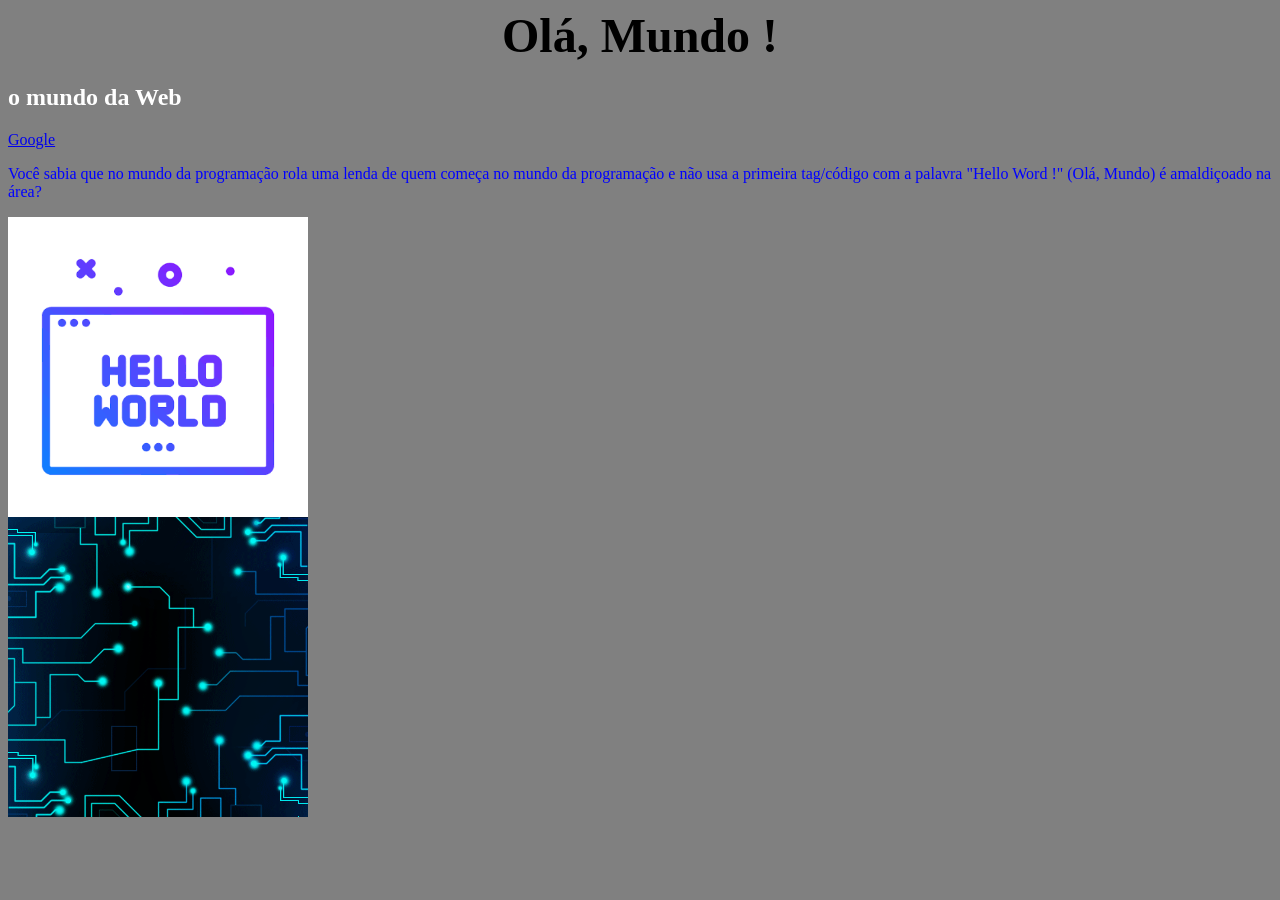
<file: WEB/projeto01/index.html>
<html lang="pt-br">

<head>
<title> Meu primeiro site </title>
</head>

<body bgcolor="gray">

<h1 align="center"> <font size="30">Olá, Mundo !</font> <h1>

<h2> <font color="white">o mundo da Web</font> </h2>

<a href="https://www.google.com.br" target="_blank"> Google </a>
<br>

<font color="blue"> <p>Você sabia que no mundo da programação rola uma lenda de quem começa no mundo da programação e não usa a primeira tag/código com a palavra "Hello Word !" (Olá, Mundo) é amaldiçoado na área?</p>  </font>

<img src="olamundo.png" width="300px" title="imagem do google">
<br>
<img src="tec.gif"  width="300px" title="gif do google">



</body>

</html>
</file>
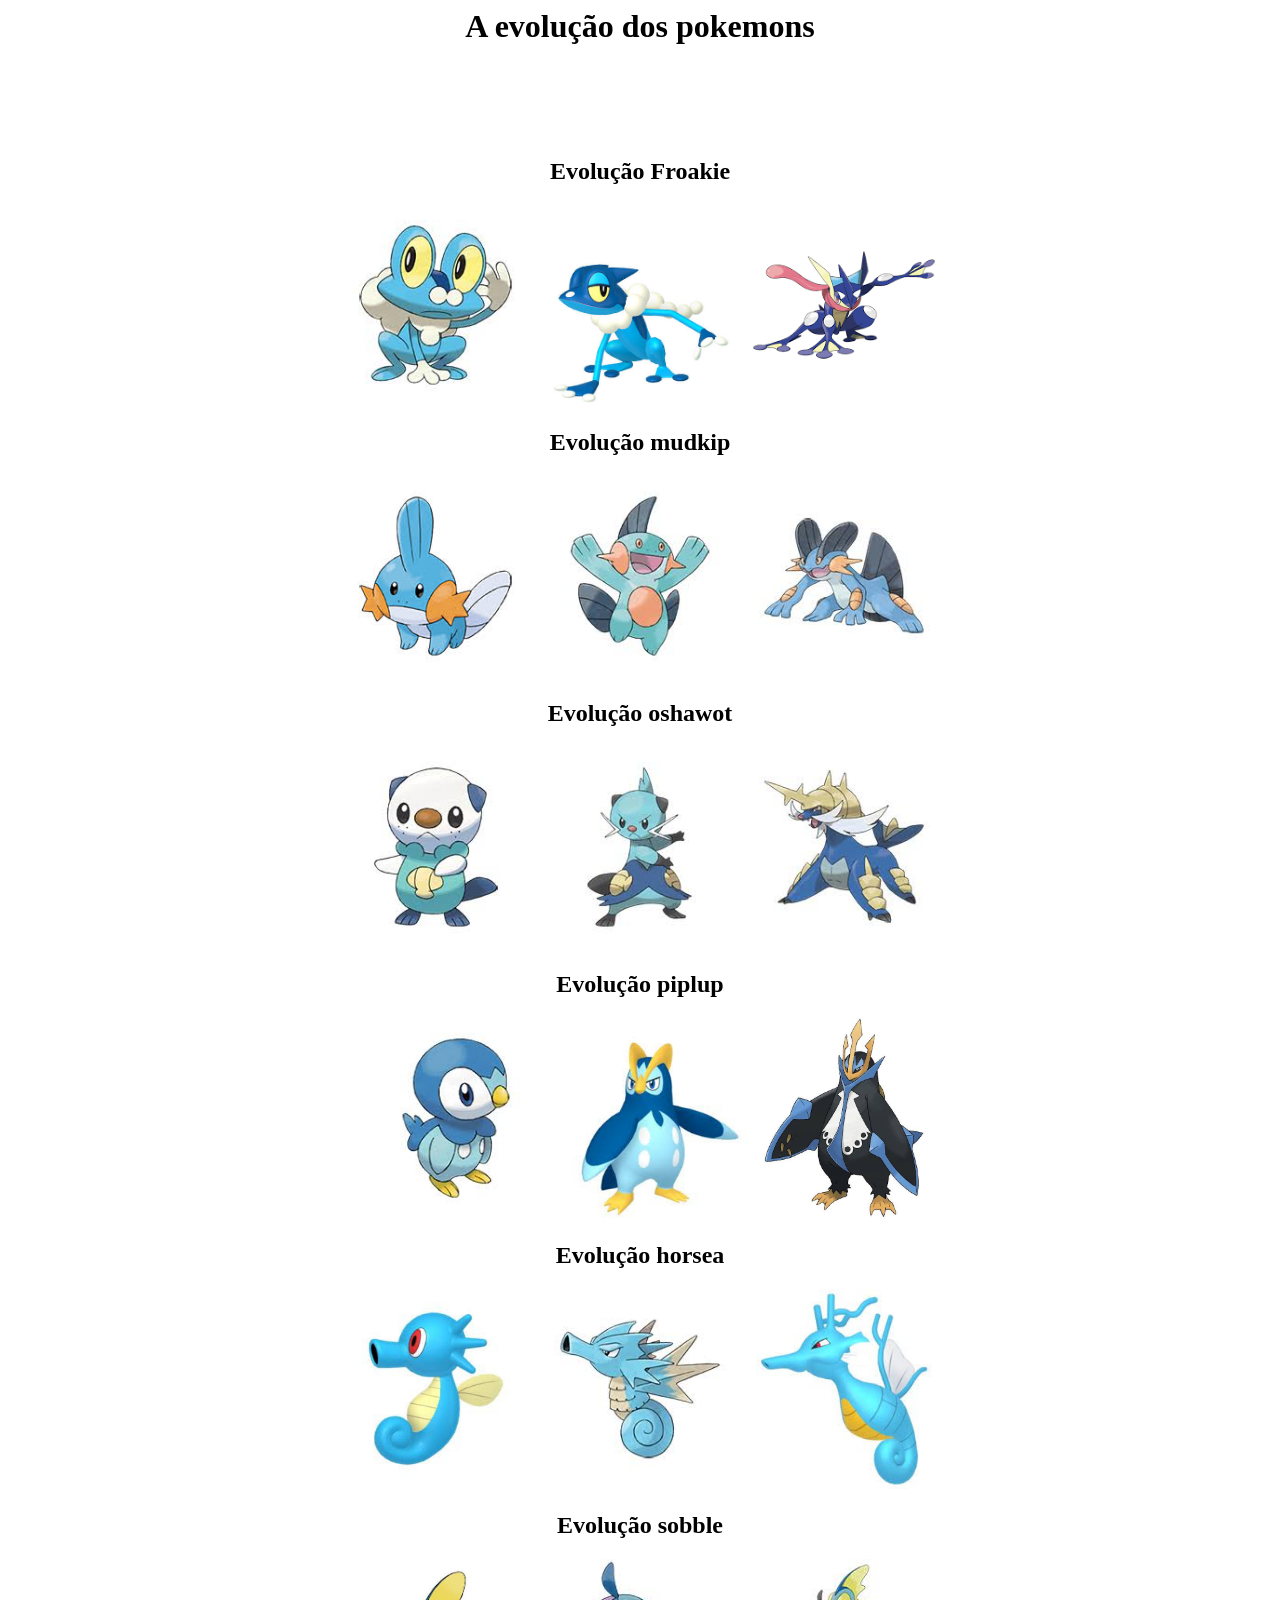
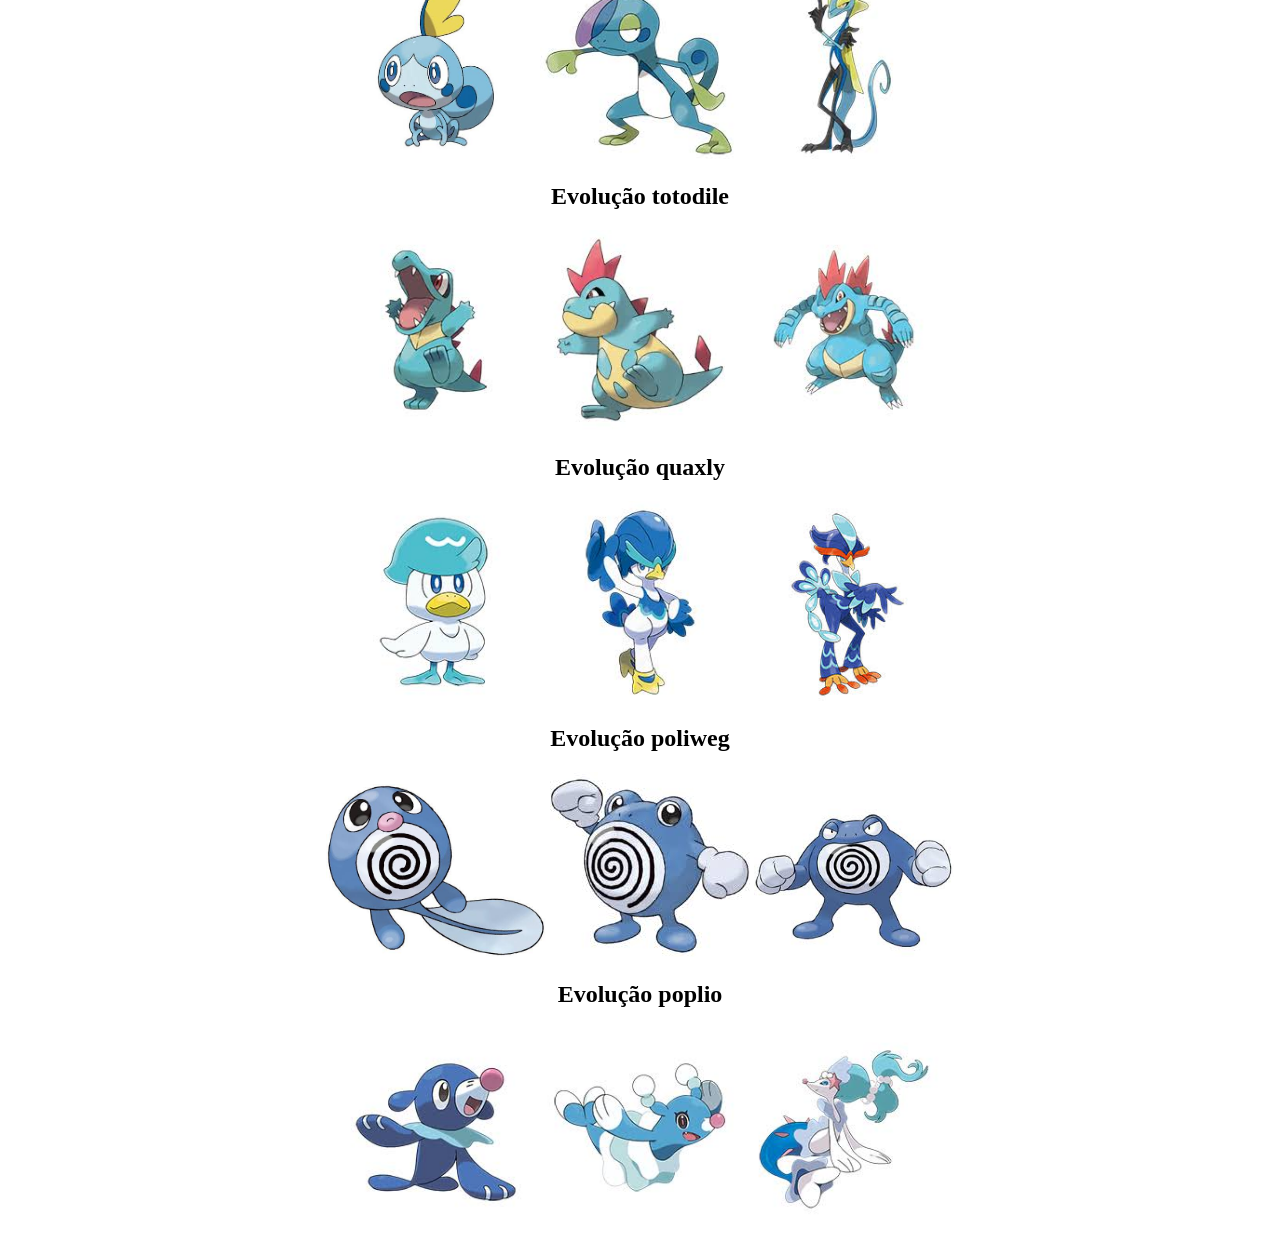
<file: WEB/projeto02/index.html>
<html lang="pt-br">

<head>
<title>Evolução dos pokemons</title>
</head>

<body bgcolor="white">


<h1 align="center"> A evolução dos pokemons </h1>

<br><br><br><br>

<h2 align="center"> Evolução Froakie </h2>
<center>
<img src="froakie.jpeg" title="Froakie" width="200px">

<img src="frogadier.jpeg" title="fogadier" width="200px">

<img src="greninja.png" title="greninja" width="200px">
</center>

<h2 align="center"> Evolução mudkip </h2>
<center>
<img src="mudkip.jpeg" title="Mudkip" width="200px">

<img src="marshtomb.jpeg" title="Marshtomb" width="200px">

<img src="swampert.jpeg" title="Swampert" width="200px">

</center>

<h2 align="center"> Evolução oshawot </h2>
<center>
<img src="oshawot.jpeg" title="Oshawot" width="200px">

<img src="dewott.jpeg" title="Dewott" width="200px">

<img src="samurott.jpeg" title="Samurott" width="200px">

</center>

<h2 align="center"> Evolução piplup </h2>
<center>
<img src="piplup.jpeg" title="Piplup" width="200px">

<img src="prinplup.jpeg" title="Prinplup" width="200px">

<img src="empoleon.jpeg" title="Empoleon" width="160px">

</center>

<h2 align="center"> Evolução horsea </h2>
<center>
<img src="horsea.jpeg" title="Horsea" width="200px">

<img src="seadra.jpeg" title="Seadra" width="200px">

<img src="kingdra.jpeg" title="Kingdra" width="200px">

</center>

<h2 align="center"> Evolução sobble </h2>
<center>
<img src="sobble.jpeg" title="Sobble" width="200px">

<img src="drizzile.jpeg" title="Drizzile" width="200px">

<img src="inteleon.jpeg" title="Inteleon" width="200px">

</center>

<h2 align="center"> Evolução totodile </h2>
<center>
<img src="totodile.jpeg" title="Totodile" width="200px">

<img src="croconaw.jpeg" title="Croconaw" width="200px">

<img src="feraligatr.jpeg" title="Feraligatr" width="200px">

</center>


<h2 align="center"> Evolução quaxly </h2>
<center>
<img src="quaxly.jpeg" title="Quaxly" width="200px">

<img src="quazwell.jpeg" title="Quazwell" width="200px">

<img src="quaquaval.jpeg" title="Quaquaval" width="200px">

</center>


<h2 align="center"> Evolução poliweg </h2>
<center>
<img src="poliweg.jpeg" title="Poliweg" width="220px">

<img src="poliwhirl.jpeg" title="Poliwhirl" width="200px">

<img src="poliwrath.jpeg" title="Poliwrath" width="200px">

</center>

<h2 align="center"> Evolução poplio </h2>
<center>
<img src="poplio.jpeg" title="Poplio" width="200px">

<img src="brionne.jpeg" title="Brionne" width="200px">

<img src="primarina.jpeg" title="Primarina" width="200px">

</center>


</body>
</html>
</file>
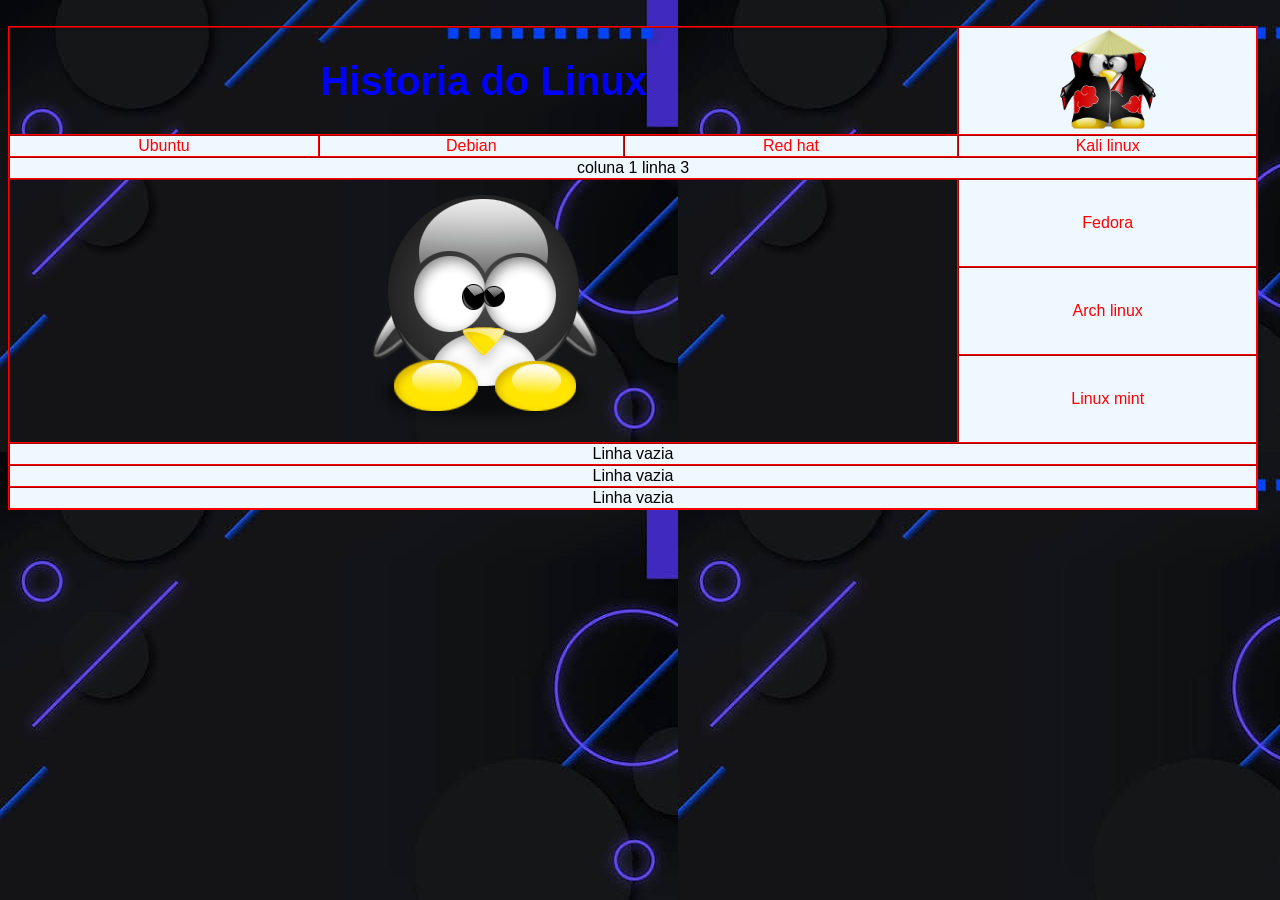
<file: WEB/projeto03/index.html>
<!DOCTYPE html>
<html lang="pt-br">
<head>
    <meta charset="UTF-8">
    <meta name="viewport" content="width=device-width, initial-scale=1.0">
    <title>Tabela</title>
    <meta name="description" content="Site de Tabela">
    <meta name="robots" content="index, follow">
    <meta property="og:title" content="Tabela">
    <meta property="og:type" content="website">
    <meta property="og:description" content="Um site de tabela">
    <meta name="author" content="Samuel Atejnhart">
    <link rel="stylesheet" href="color.css">
    <meta name="keywords" content="Tabela, preços, comparação, dados">
    <style>
        table {
            border: 1px red solid; border-spacing: 0px;
            width: 625%;
            text-align: center;
            h1 {font-size: 30pt; font-family: sans-serif; color: blue;
            }
        }
        p {
            font-size: 20pt; font-family: sans-serif;
        }
    
        a {
            text-decoration: none; color: red;
        }
        
        body { background-image: url("imagens/imagemDefundo.jpeg"); width: 200px; height: 100px;
        }

.hollow {
    background-color: aliceblue;
}
    </style>
</head>
<body>
<img src="imagens/coco.jpeg" alt="imagem" width="0px">
<!--Não faço a menor ideia do porque mas sem essa imagem a pagina para de funcionar então NÃO apague essa budega-->

<table border="1">
<tr> <td colspan="3" id="menu"> <h1 align="center"> Historia do Linux </h1> </td> <td class="hollow"> <img src="imagens/linuxAkatsuk.png" alt="imagem" title="Linux mais dripado dos animes" width="100px"> </td></tr>
<tr class="hollow"> 
    <td> <a href="https://ubuntu.com/" target="_blank">Ubuntu</a> </td> 
    <td> <a href="https://www.debian.org" target="_blank">Debian</a> </td> 
    <td> <a href="https://www.redhat.com/pt-br" target="_blank">Red hat</a> </td> 
    <td> <a href="https://www.kali.org" target="_blank">Kali linux</a> </td>
</tr>

<tr> <td colspan="4" align="center" class="hollow"> coluna 1 linha 3 </td> </tr>
<tr> <td colspan="3" rowspan="4"> <img src="imagens/linuxCabeçudo.png" alt="imagem" title="HaHahahahahahaha muito fey"> </td> </tr>
<tr>  <td class="hollow"> <a href="https://fedoraproject.org" target="_blank">Fedora</a> </td> </tr>
<tr>  <td class="hollow"> <a href="https://archlinux.org/" target="_blank">Arch linux</a> </td> </tr>
<tr>  <td class="hollow"> <a href="https://linuxmint.com/" target="_blank">Linux mint</a> </td> </tr>
<tr> <td colspan="4" align="center" class="hollow"> Linha vazia </td> </tr>
<tr> <td colspan="4" align="center" class="hollow"> Linha vazia </td> </tr>
<tr> <td colspan="4" align="center" class="hollow"> Linha vazia </td> </tr>


</table>













</body>
</html>
</file>
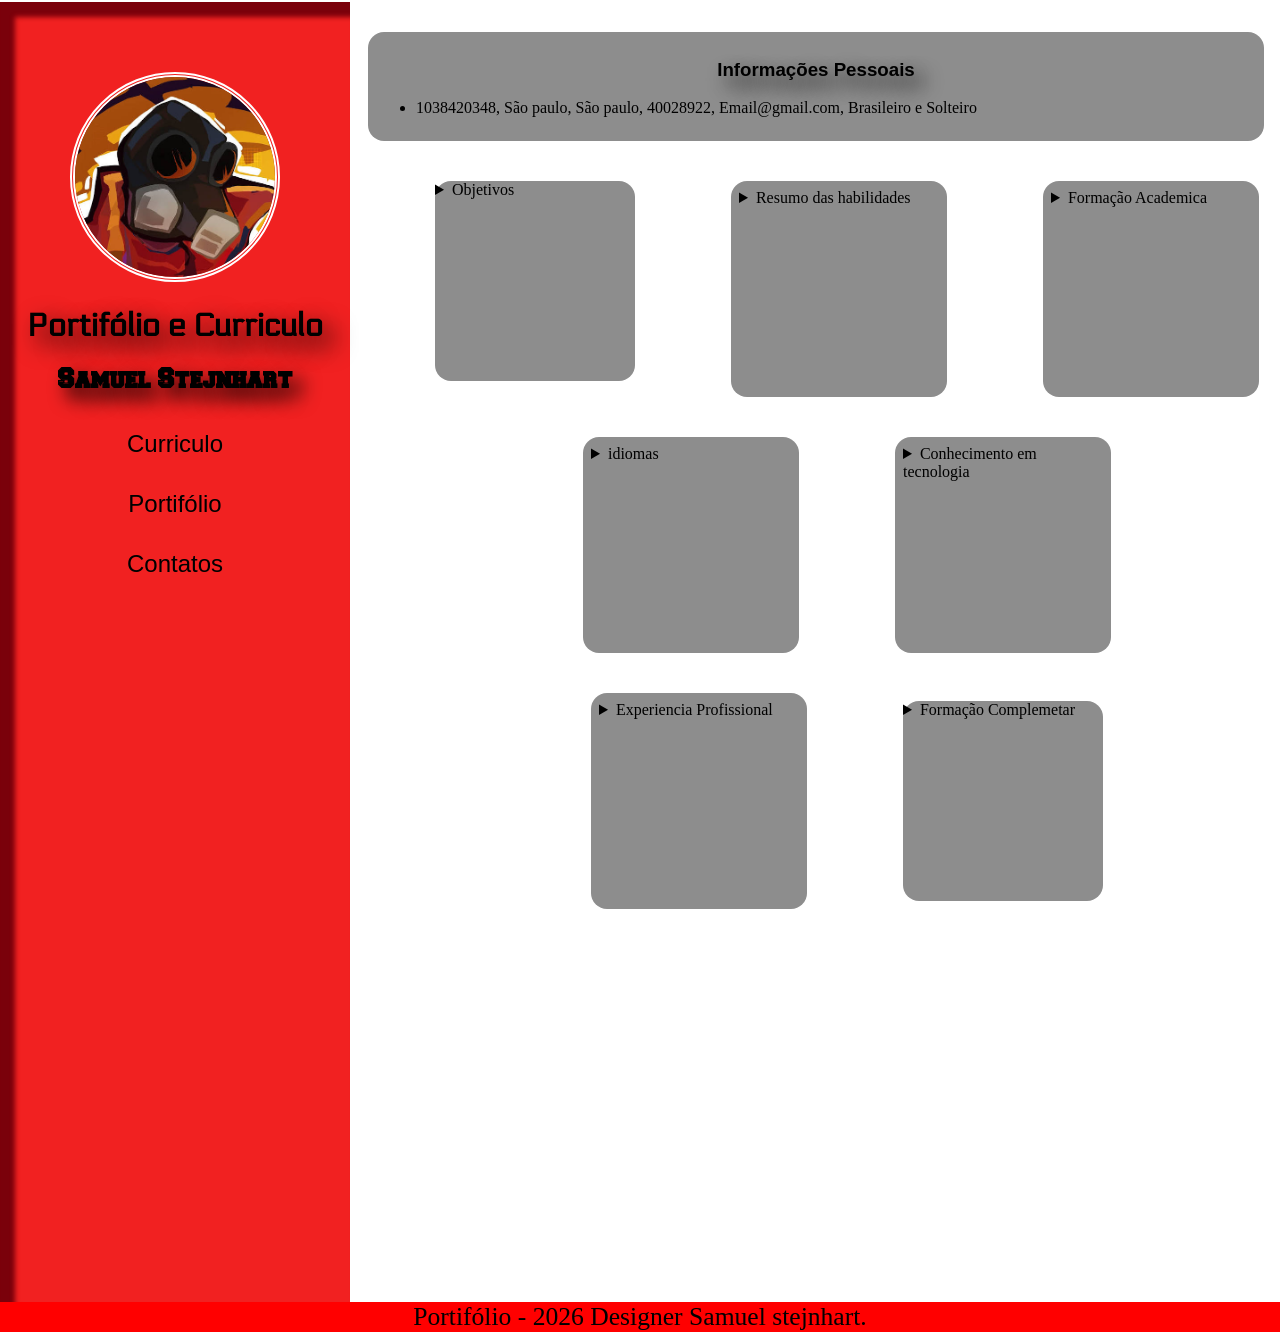
<file: WEB/projeto04/index.html>
<!DOCTYPE html>
<html lang="pt-br">

<head>
    <meta charset="UTF-8">
    <meta name="viewport" content="width=device-width, initial-scale=1.0">
    <meta name="author" content="Samuel stejnhart">
    <meta name="robots" content="index, follow">
    <meta property="og:title" content="Curriculo">
    <meta property="og:type" content="website">
    <link rel="shortcut icon" href="img/home_icon.png.png" type="image/x-icon">
    <link rel="stylesheet" href="style.css">
    <title> Curriculo </title>
    <link rel="preconnect" href="https://fonts.googleapis.com">
    <link rel="preconnect" href="https://fonts.gstatic.com" crossorigin>
    <link href="https://fonts.googleapis.com/css2?family=Electrolize&display=swap" rel="stylesheet">


    <!--Não esquecer de usar a tag class="nome" = .nome { }-->
    <!--E não esquecer a id="nome" #nome { }-->
    <!--border-radius: 20px;-->
    <!--  background-image: url(img/fogo.gif)  -->
</head>



<body>



    <header id="menu">

        <img src="img/logo.jpg" width="200px" class="logo" title="Logo">

        <h1> Portifólio e Curriculo </h1>

        <h2> Samuel Stejnhart </h2>
        <nav>
            <a class="links1" href="index.html">Curriculo</a>
            <a class="links1" href="portifolio.html">Portifólio</a>
            <a class="links1" href="contatos.html">Contatos</a>
        </nav>

    </header>

    <main>

        <div class="info01">
            <h3> Informações Pessoais </h3>
            <ul>
                <li> 1038420348, São paulo, São paulo, 40028922, Email@gmail.com, Brasileiro e Solteiro</li>
            </ul>
        </div>
        <div class="box">
            <div class="info02">
                <details>
                    <summary> Objetivos </summary>
                    <ul>
                        <li> Melhorar minhas habilidades</li>
                        <li> Expandir meus conhecimentos</li>
                        <li> Abrir portas para novas oportunidades</li>
                    </ul>
                </details>
            </div>

            <div class="info03">
                <details>
                    <summary> Resumo das habilidades </summary>


                    <ul>
                        <li> VScode basico/médio </li>
                        <li> Conhecimento básico em IA </li>
                        <li> Uma fácil adaptabilidade</li>
                        <li> Naturalmente prefiro observar antes de fazer/falar algo </li>
                        <li> Curiosidade e facilidade em aprender coisas novas </li>

                    </ul>
                </details>

            </div>

            <div class="info04">
                <details>
                    <summary> Formação Academica </summary>
                    <ul>
                        <li> 2° do ensino medio</li>
                    </ul>
                </details>
            </div>



            <div class="info05">
                <details>
                    <summary> idiomas </summary>
                    <ul>
                        <li> Estudando inglês</li>
                        <li> Estudando espanhol</li>
                    </ul>
                </details>
            </div>

            <div class="info06">
                <details>
                    <summary> Conhecimento em tecnologia </summary>
                    <ul>
                        <li> (Unibes - 2026), web design - Front-end (HTML, CSS3 e JavaScript) - 400h</li>
                        <li> (Unibes - 2026), informatica - Exel, Word e Power-point - 400h</li>
                        <li> Atualizar software windows 7 para o 10 home e emterprise</li>
                    </ul>
                </details>
            </div>

            <div class="info07">
                <details>
                    <summary> Experiencia Profissional </summary>
                    <ul>
                        <li> Editor de video e imagem com habilidades auto-consideradas basicas/medianas</li>
                    </ul>
                </details>
            </div>


            <div class="info08">
                <details>
                    <summary> Formação Complemetar </summary>
                    <ul>
                        <li> (Unibes 2026), Rotinas de excritorio - soft-skills (trabalho em equipe, como se comportar,
                            apresentação
                            pessoal,
                            a agir e trabalhar com excelência) - 400h </li>
                    </ul>
                </details>
            </div>
        </div>
    </main>

    <div class="mapa">
        <iframe
            src="https://www.google.com/maps/embed?pb=!1m18!1m12!1m3!1d3658.207310755317!2d-46.62621672548907!3d-23.52504496025743!2m3!1f0!2f0!3f0!3m2!1i1024!2i768!4f13.1!3m3!1m2!1s0x94ce58f2ca97ce63%3A0x6fc7db84c41b3c51!2sCCA%20UNIBES!5e0!3m2!1spt-BR!2sbr!4v1792429571834!5m2!1spt-BR!2sbr"
            width="400" height="300" style="border:0;" allowfullscreen="" loading="lazy"
            referrerpolicy="strict-origin-when-cross-origin"></iframe>
    </div>


    <footer>
        Portifólio - 2026 Designer Samuel stejnhart.
    </footer>


























</body>

</html>
</file>
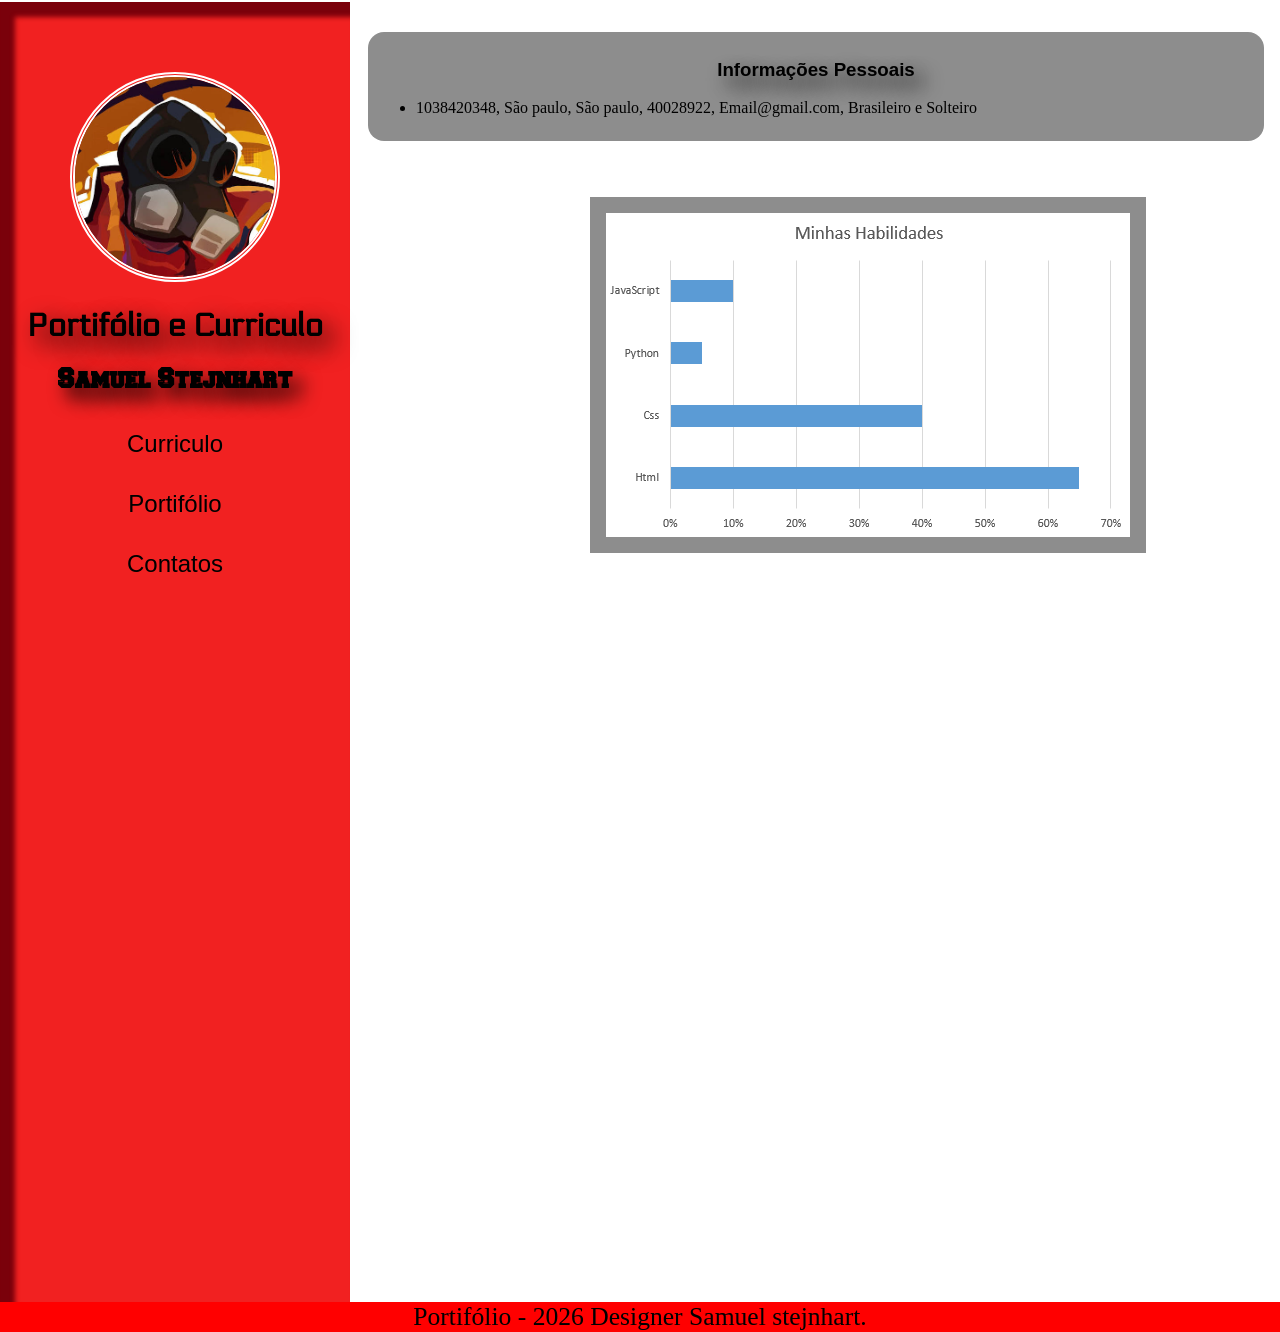
<file: WEB/projeto04/portifolio.html>
<!DOCTYPE html>
<html lang="pt-br">

<head>
    <meta charset="UTF-8">
    <meta name="viewport" content="width=device-width, initial-scale=1.0">
    <meta name="author" content="Samuel stejnhart">
    <meta name="robots" content="index, follow">
    <meta property="og:title" content="Curriculo">
    <meta property="og:type" content="website">
    <link rel="shortcut icon" href="img/home_icon.png.png" type="image/x-icon">
    <link rel="stylesheet" href="style2.css">
    <title> Curriculo </title>
    <link rel="preconnect" href="https://fonts.googleapis.com">
    <link rel="preconnect" href="https://fonts.gstatic.com" crossorigin>
    <link href="https://fonts.googleapis.com/css2?family=Electrolize&display=swap" rel="stylesheet">


    <!--Não esquecer de usar a tag class="nome" = .nome { }-->
    <!--E não esquecer a id="nome" #nome { }-->
    <!--border-radius: 20px;-->
    <!--  background-image: url(img/fogo.gif)  -->
</head>



<body>



    <header id="menu">

        <img src="img/logo.jpg" width="200px" class="logo" title="Logo">

        <h1> Portifólio e Curriculo </h1>

        <h2> Samuel Stejnhart </h2>
        <nav>
            <a class="links1" href="index.html">Curriculo</a>
            <a class="links1" href="portifolio.html">Portifólio</a>
            <a class="links1" href="contatos.html">Contatos</a>
        </nav>

    </header>
    <main>
        <div class="info01">
            <h3> Informações Pessoais </h3>
            <ul>
                <li> 1038420348, São paulo, São paulo, 40028922, Email@gmail.com, Brasileiro e Solteiro</li>
            </ul>
        </div>

        <img src="img/Captura de tela 2026-10-26 133638.png" alt="tabela" class="info20">









    </main>


    <footer>
        Portifólio - 2026 Designer Samuel stejnhart.
    </footer>


























</body>

</html>
</file>
<file: WEB/projeto03/color.css>
body{font-family: Arial, Helvetica, sans-serif; color: black; background-color: antiquewhite;}
</file>
<file: WEB/projeto04/style.css>
@font-face {
    font-family: "CollegiateFLF.ttf";
    src: url("fontes/CollegiateFLF.ttf");
}



body {
    background-color: rgb(255, 255, 255);
    margin: 0;

}



#menu {
    background-color: rgb(241, 33, 33);
    width: 350px;
    height: 1300px;
    color: rgb(0, 0, 0);
    text-align: center;
    box-shadow: 10px 10px 5px 5px rgb(122, 1, 11) inset;
    margin-top: -30px;
}

a {
    text-emphasis: none;
    text-decoration: underline;
    color: white;
}

.logo {
    border-radius: 50%;
    border: 5px double white;
    margin-top: 70px;
    box-shadow: 10px 10px 5px 12px rgb(122, 1, 11) inset;
}


h1 {
    font-family: "Electrolize", sans-serif;
    text-shadow: 10px 10px 1.5rem black;
}


h2 {
    font-family: "CollegiateFLF.ttf", sans-serif;
    text-shadow: 10px 10px 1.2rem black;

}


.links1 {
    color: black;
    font-size: 1.5rem;
    font-family: sans-serif;
    text-decoration: none;
    display: flex;
    flex-direction: column;
    padding: 1rem 0;
    box-shadow: gray;
    transition: all 0.4s ease;
}

.links1:hover {
    font-size: 1.6rem;
    color: rgb(41, 1, 1);
    background-color: white;
    font-weight: 700;
}

header {
    float: left;

}

.info01 {
    background-color: rgb(141, 141, 141);
    margin: 2rem 1rem 0.5rem 23rem;
    padding: 0.5rem;
    border-radius: 1rem;


}

.info02 {
    background-color: rgb(141, 141, 141);
    margin: 2rem 1rem 0.5rem 5rem;
    padding: 0, 5rem;
    border-radius: 1rem;
    width: 200px;
    height: 200px;

}


.info03 {
    background-color: rgb(141, 141, 141);
    margin: 2rem 1rem 0.5rem 5rem;
    padding: 0.5rem;
    border-radius: 1rem;
    width: 200px;
    height: auto;
}

.info04 {
    background-color: rgb(141, 141, 141);
    margin: 2rem 1rem 0.5rem 5rem;
    padding: 0.5rem;
    border-radius: 1rem;
    width: 200px;
    height: 200px;
}


.info05 {
    background-color: rgb(141, 141, 141);
    margin: 2rem 1rem 0.5rem 5rem;
    padding: 0.5rem;
    border-radius: 1rem;
    width: 200px;
    height: 200px;
}

.info06 {
    background-color: rgb(141, 141, 141);
    margin: 2rem 1rem 0.5rem 5rem;
    padding: 0.5rem;
    border-radius: 1rem;
    width: 200px;
    height: 200px;
}

.info07 {
    background-color: rgb(141, 141, 141);
    margin: 2rem 1rem 0.5rem 5rem;
    padding: 0.5rem;
    border-radius: 1rem;
    width: 200px;
    height: 200px;
}

.info08 {
    background-color: rgb(141, 141, 141);
    margin: 2rem 1rem 0.5rem 5rem;
    padding: 0, 5rem;
    border-radius: 1rem;
    width: 200px;
    height: 200px;
    align-self: center;
}



h3 {

    text-align: center;
    text-shadow: 10px 10px 1.2rem black;
    font-family: sans-serif;

}

.box {
    display: flex;
    justify-content: center;
    flex-wrap: wrap;
}



.info02 .info03 .info04 .info05 .info06 .info07 .info08 {
    box-shadow: 5px black;



}


footer {
    background-color: red;
    clear: both;
    color: black;
    text-align: center;
    font-size: 1.6rem;
}

li,
summary {
    text-shadow: gray;

}

.mapa {
    display: flex;
    justify-content: center;
    margin-top: 2rem;
}
</file>
<file: WEB/projeto04/style2.css>
@font-face {
    font-family: "CollegiateFLF.ttf";
    src: url("fontes/CollegiateFLF.ttf");
}



body {
    background-color: rgb(255, 255, 255);
    margin: 0;

}



#menu {
    background-color: rgb(241, 33, 33);
    width: 350px;
    height: 1300px;
    color: rgb(0, 0, 0);
    text-align: center;
    box-shadow: 10px 10px 5px 5px rgb(122, 1, 11) inset;
    margin-top: -30px;
}

a {
    text-emphasis: none;
    text-decoration: underline;
    color: white;
}

.logo {
    border-radius: 50%;
    border: 5px double white;
    margin-top: 70px;
    box-shadow: 10px 10px 5px 12px rgb(122, 1, 11) inset;
}


h1 {
    font-family: "Electrolize", sans-serif;
    text-shadow: 10px 10px 1.5rem black;
}


h2 {
    font-family: "CollegiateFLF.ttf", sans-serif;
    text-shadow: 10px 10px 1.2rem black;

}


.links1 {
    color: black;
    font-size: 1.5rem;
    font-family: sans-serif;
    text-decoration: none;
    display: flex;
    flex-direction: column;
    padding: 1rem 0;
    box-shadow: gray;
    transition: all 0.4s ease;
}

.links1:hover {
    font-size: 1.6rem;
    color: rgb(41, 1, 1);
    background-color: white;
    font-weight: 700;
}

header {
    float: left;

}

.info01 {
    background-color: rgb(141, 141, 141);
    margin: 2rem 1rem 0.5rem 23rem;
    padding: 0.5rem;
    border-radius: 1rem;


}

.info02 {
    background-color: rgb(141, 141, 141);
    margin: 2rem 1rem 0.5rem 5rem;
    padding: 0, 5rem;
    border-radius: 1rem;
    width: 200px;
    height: 200px;

}


.info03 {
    background-color: rgb(141, 141, 141);
    margin: 2rem 1rem 0.5rem 5rem;
    padding: 0.5rem;
    border-radius: 1rem;
    width: 200px;
    height: auto;
}

.info04 {
    background-color: rgb(141, 141, 141);
    margin: 2rem 1rem 0.5rem 5rem;
    padding: 0.5rem;
    border-radius: 1rem;
    width: 200px;
    height: 200px;
}


.info05 {
    background-color: rgb(141, 141, 141);
    margin: 2rem 1rem 0.5rem 5rem;
    padding: 0.5rem;
    border-radius: 1rem;
    width: 200px;
    height: 200px;
}

.info06 {
    background-color: rgb(141, 141, 141);
    margin: 2rem 1rem 0.5rem 5rem;
    padding: 0.5rem;
    border-radius: 1rem;
    width: 200px;
    height: 200px;
}

.info07 {
    background-color: rgb(141, 141, 141);
    margin: 2rem 1rem 0.5rem 5rem;
    padding: 0.5rem;
    border-radius: 1rem;
    width: 200px;
    height: 200px;
}

.info08 {
    background-color: rgb(141, 141, 141);
    margin: 2rem 1rem 0.5rem 5rem;
    padding: 0, 5rem;
    border-radius: 1rem;
    width: 200px;
    height: 200px;
    align-self: center;
}



h3 {

    text-align: center;
    text-shadow: 10px 10px 1.2rem black;
    font-family: sans-serif;

}

.box {
    display: flex;
    justify-content: center;
    flex-wrap: wrap;
}



.info02 .info03 .info04 .info05 .info06 .info07 .info08 {
    box-shadow: 5px black;



}


footer {
    background-color: red;
    clear: both;
    color: black;
    text-align: center;
    font-size: 1.6rem;
}

li,
summary {
    text-shadow: gray;

}

.mapa {
    display: flex;
    justify-content: center;
    margin-top: 2rem;
}

.info20 {
    justify-content: center;
    background-color: rgb(141, 141, 141);
    margin: 3rem 3rem 5rem 15rem;
    padding: 1rem;
    border-radius: 0rem;

}
</file>
